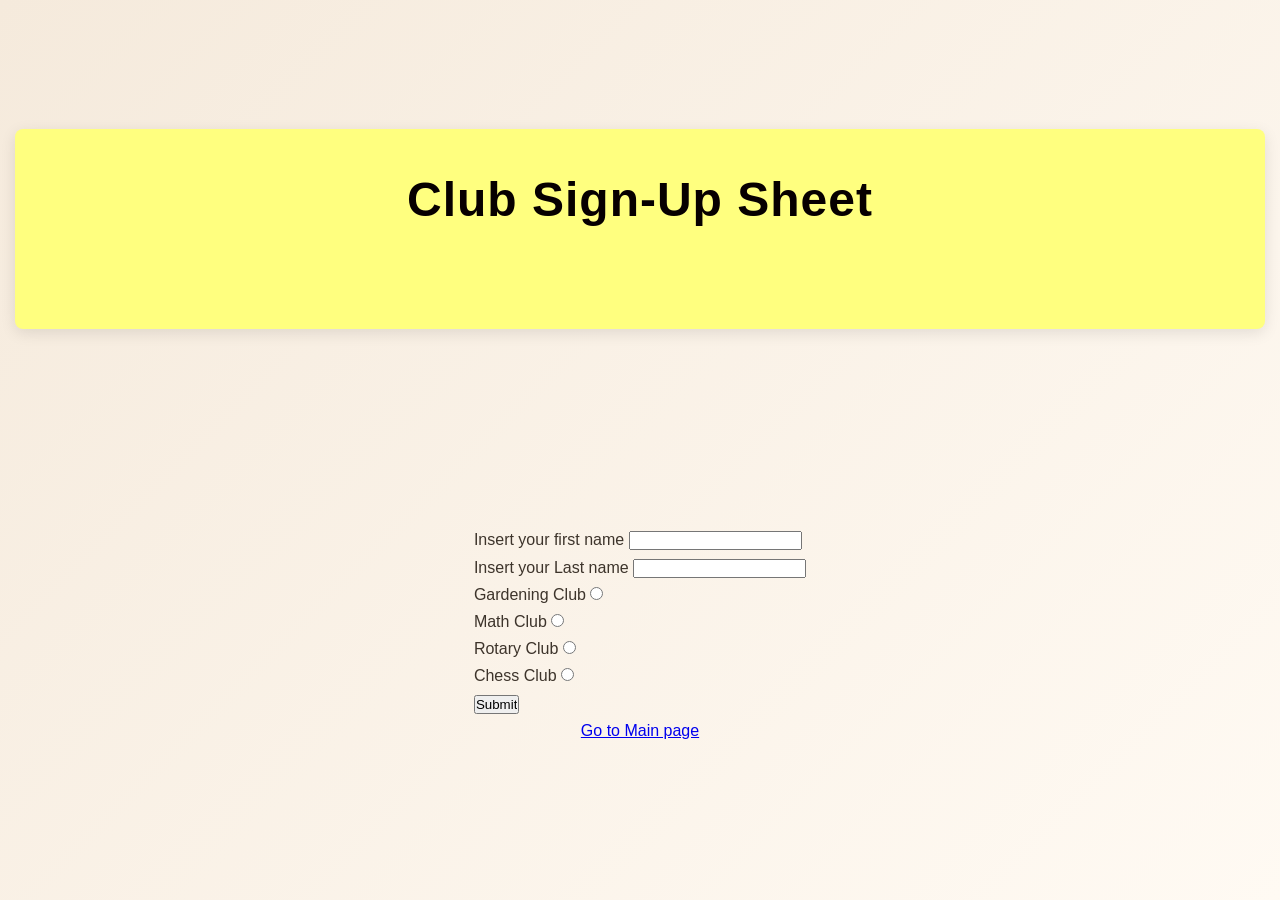
<file: signup.html>
<!DOCTYPE html>
<html lang="en">
<head>
    <meta charset="UTF-8">
    <title>Signup Sheet</title>
  <link rel="stylesheet" href="neutronstylesheet.css">
</head>
<body>
<main class="custom-box">
    <h1 style="font-size: xxx-large"> Club Sign-Up Sheet</h1>
</main>
<form>
    <label for="Fname"> Insert your first name</label>
    <input type="text" id="Fname">
    <br>
    <label for="Lname"> Insert your Last name</label>
    <input type="text" id="Lname">
    <br>
    <label for="gardening"> Gardening Club</label>
    <input type="radio" id="gardening" name="club" value="gardening">
    <br>
    <label for="math"> Math Club</label>
    <input type="radio" id="math" name="club" value="math">
    <br>
    <label for="rotary"> Rotary Club</label>
    <input type="radio" id="rotary" name="club" value="rotary">
    <br>
    <label for="chess"> Chess Club</label>
    <input type="radio" id="chess" name="club" value="chess">
    <br>
    <input type="submit">
    <br>
    <div class="card">
    <a href="index.html">Go to Main page</a>
    </div>
    <br>
</form>
</body>
<footer style="display: none"> <p>Sign Up Sheet</p> </footer>
</html>
</file>
<file: neutronstylesheet.css>
* {
    margin: 0;
    padding: 0;
    box-sizing: border-box;
    flex-wrap: wrap;
}

body {
    font-family: 'Segoe UI', Tahoma, Geneva, Verdana, sans-serif;
    background: linear-gradient(135deg, #f5eadc, #fffaf3);
    color: #3d342b;
    line-height: 1.7;
    min-height: 100vh;
    display: flex;
    justify-content: center;
    align-items: center;
    padding: 30px 15px;
    flex-wrap: wrap;
}

.card {
    text-align: center;
    width: 100%;
    max-width: 500px;
}

h1 {
    font-size: 2.4rem;
    color: #4a3526;
    margin-bottom: 20px;
    letter-spacing: 1px;
}

.custom-box {
    background-color: #FFFF7F;
    width: 100%;
    min-height: 200px;
    padding: 30px;
    border-radius: 8px;
    color: white;
    box-shadow: 0 4px 15px rgba(0, 0, 0, 0.1);
}

.gardeningclub,
.club-info {
    background-color: #5d96cc;
    max-width: 500px;
    margin: 0 auto 1.5rem;
    text-align: center;
}


.custom-box h3,h2,h1,p {
    font-size: 1.05rem;
    color: #070000;
    text-align: center;
    white-space: normal;
}


@media (max-width: 600px) {
    h1 {
        font-size: 1.8rem;
    }

    .custom-box {
        padding: 20px;
    }

    .custom-box p {
        font-size: 0.95rem;
    }
}
</file>
